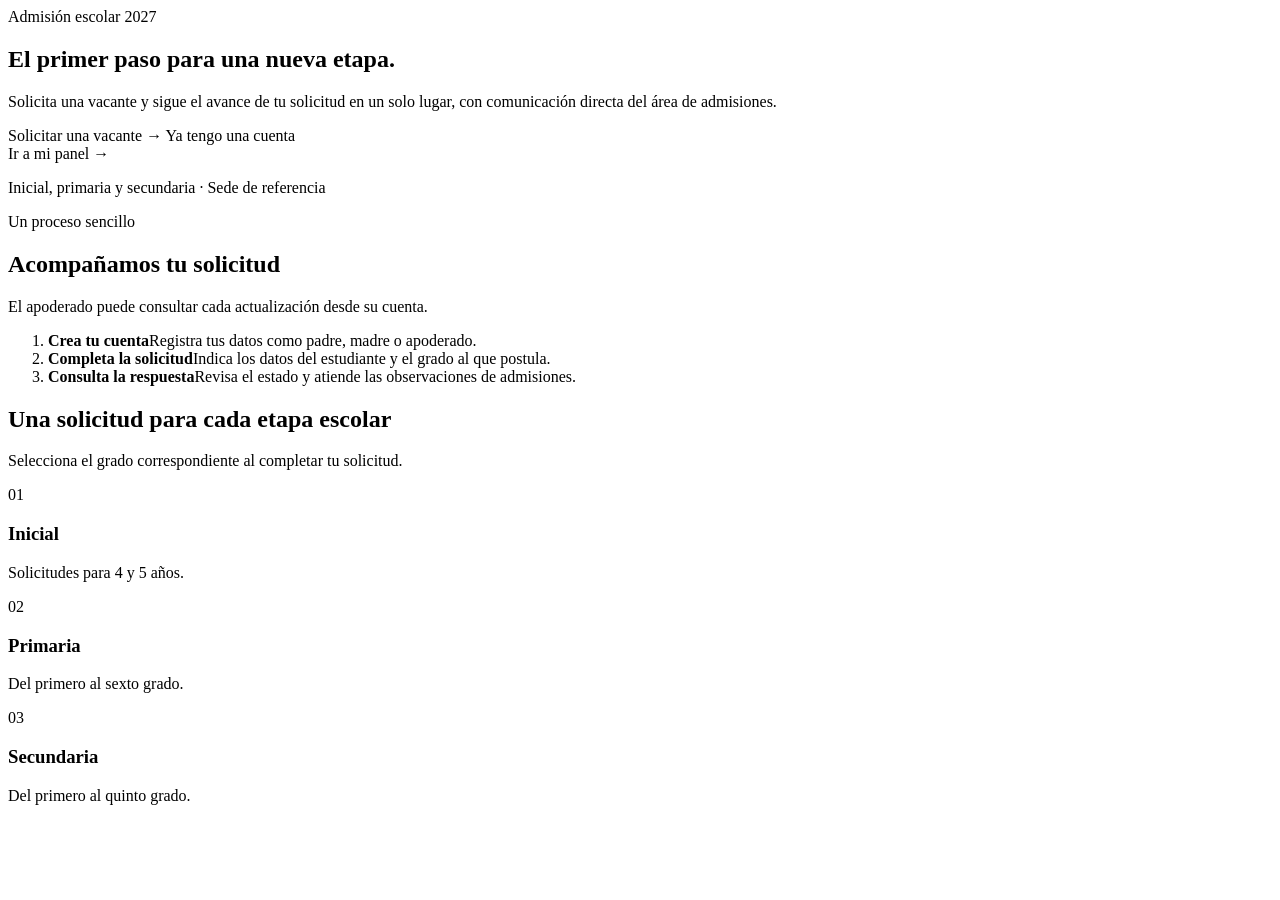
<file: src/main/resources/templates/index.html>
<!DOCTYPE html>
<html lang="es" xmlns:th="http://www.thymeleaf.org">
<head th:replace="~{fragments/layout :: head('Inicio')}"></head>
<body>
<header th:replace="~{fragments/layout :: header}"></header>
<main class="container">
  <section class="hero" aria-labelledby="home-title">
    <div>
      <span class="eyebrow" th:text="'Admisión escolar ' + ${schoolYear}">Admisión escolar 2027</span>
      <h1 id="home-title">El primer paso para una nueva etapa.</h1>
      <p class="hero-intro">Solicita una vacante y sigue el avance de tu solicitud en un solo lugar, con comunicación directa del área de admisiones.</p>
      <div class="actions" th:if="${currentUser == null}">
        <a class="button" th:href="@{/registro}">Solicitar una vacante <span aria-hidden="true">→</span></a>
        <a class="button button-secondary" th:href="@{/login}">Ya tengo una cuenta</a>
      </div>
      <div class="actions" th:if="${currentUser != null}">
        <a class="button" th:href="@{/panel}">Ir a mi panel <span aria-hidden="true">→</span></a>
      </div>
      <p class="hero-caption">Inicial, primaria y secundaria · <span th:text="${campusName}">Sede de referencia</span></p>
    </div>
    <aside class="process-card" aria-labelledby="process-title">
      <span class="eyebrow">Un proceso sencillo</span>
      <h2 id="process-title">Acompañamos tu solicitud</h2>
      <p>El apoderado puede consultar cada actualización desde su cuenta.</p>
      <ol class="process-steps">
        <li><strong>Crea tu cuenta</strong><span>Registra tus datos como padre, madre o apoderado.</span></li>
        <li><strong>Completa la solicitud</strong><span>Indica los datos del estudiante y el grado al que postula.</span></li>
        <li><strong>Consulta la respuesta</strong><span>Revisa el estado y atiende las observaciones de admisiones.</span></li>
      </ol>
    </aside>
  </section>
  <section class="home-section" aria-labelledby="levels-title">
    <h2 id="levels-title">Una solicitud para cada etapa escolar</h2>
    <p>Selecciona el grado correspondiente al completar tu solicitud.</p>
    <div class="level-grid">
      <article class="level-card"><span class="level-number">01</span><h3>Inicial</h3><p>Solicitudes para 4 y 5 años.</p></article>
      <article class="level-card"><span class="level-number">02</span><h3>Primaria</h3><p>Del primero al sexto grado.</p></article>
      <article class="level-card"><span class="level-number">03</span><h3>Secundaria</h3><p>Del primero al quinto grado.</p></article>
    </div>
  </section>
</main>
<footer th:replace="~{fragments/layout :: footer}"></footer>
</body>
</html>
</file>
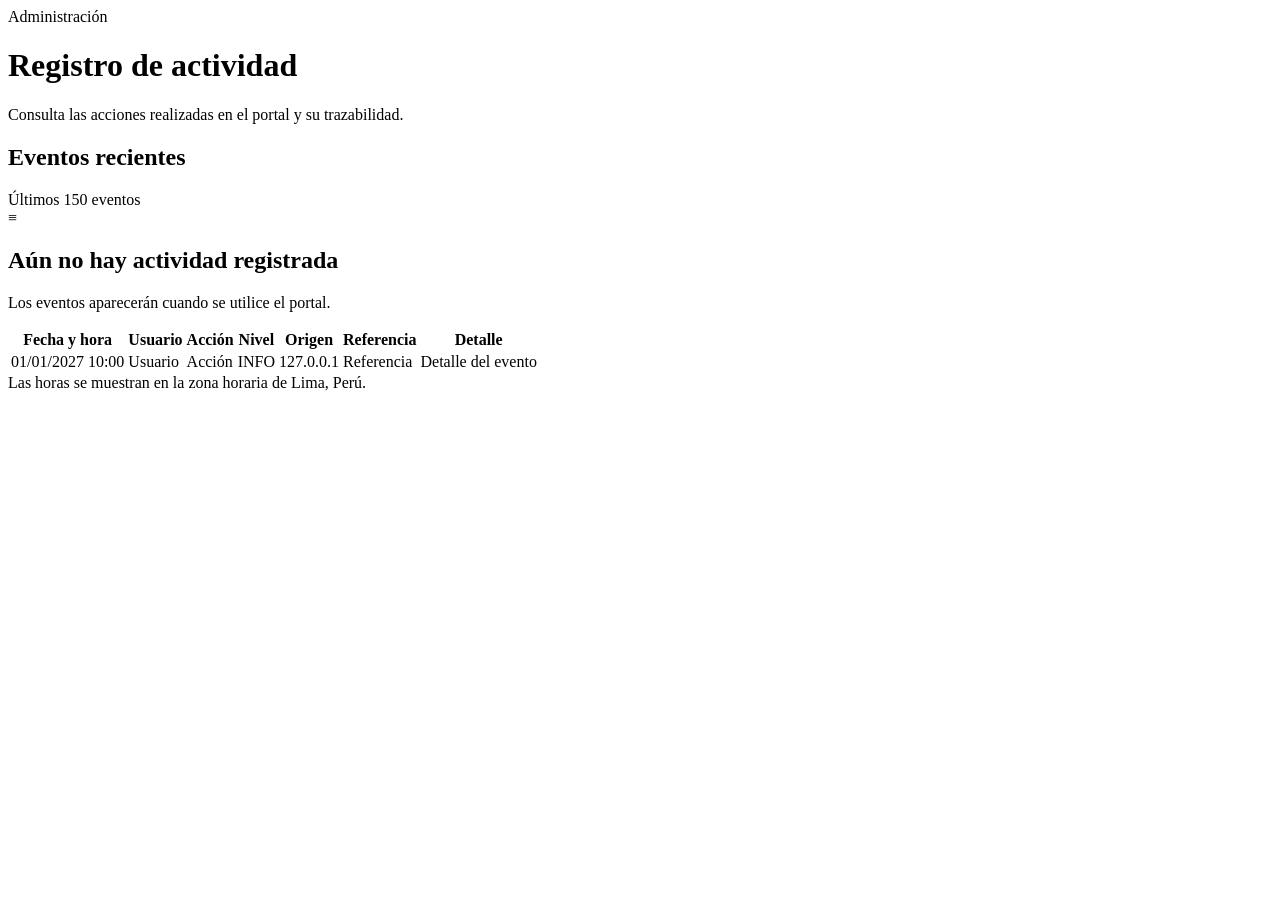
<file: src/main/resources/templates/admin/audit.html>
<!DOCTYPE html>
<html lang="es" xmlns:th="http://www.thymeleaf.org">
<head th:replace="~{fragments/layout :: head('Auditoría')}"></head>
<body>
<header th:replace="~{fragments/layout :: header}"></header>
<main class="container">
  <div class="page-heading"><div><span class="eyebrow">Administración</span><h1>Registro de actividad</h1><p>Consulta las acciones realizadas en el portal y su trazabilidad.</p></div></div>
  <div th:replace="~{fragments/layout :: messages}"></div>
  <section class="card" aria-labelledby="audit-title">
    <div class="card-heading"><h2 id="audit-title">Eventos recientes</h2><span class="muted text-small">Últimos 150 eventos</span></div>
    <div class="empty-state" th:if="${#lists.isEmpty(events)}"><span class="empty-icon" aria-hidden="true">≡</span><h2>Aún no hay actividad registrada</h2><p class="mb-0">Los eventos aparecerán cuando se utilice el portal.</p></div>
    <div class="table-scroll" th:unless="${#lists.isEmpty(events)}">
      <table class="compact-table"><thead><tr><th scope="col">Fecha y hora</th><th scope="col">Usuario</th><th scope="col">Acción</th><th scope="col">Nivel</th><th scope="col">Origen</th><th scope="col">Referencia</th><th scope="col">Detalle</th></tr></thead>
        <tbody><tr th:each="event : ${events}">
          <td class="nowrap" th:text="${#temporals.format(event.createdAt, 'dd/MM/yyyy HH:mm', 'America/Lima')}">01/01/2027 10:00</td>
          <td class="break-word" th:text="${event.actor}">Usuario</td>
          <td class="text-small" th:text="${event.action}">Acción</td>
          <td class="text-small" th:text="${event.level}">INFO</td>
          <td class="text-small" th:text="${event.originIp}">127.0.0.1</td>
          <td class="audit-target" th:text="${event.target}">Referencia</td>
          <td class="text-small break-word" th:text="${event.detail}">Detalle del evento</td>
        </tr></tbody>
      </table>
    </div>
    <div class="table-footnote">Las horas se muestran en la zona horaria de Lima, Perú.</div>
  </section>
</main>
<footer th:replace="~{fragments/layout :: footer}"></footer>
</body>
</html>
</file>
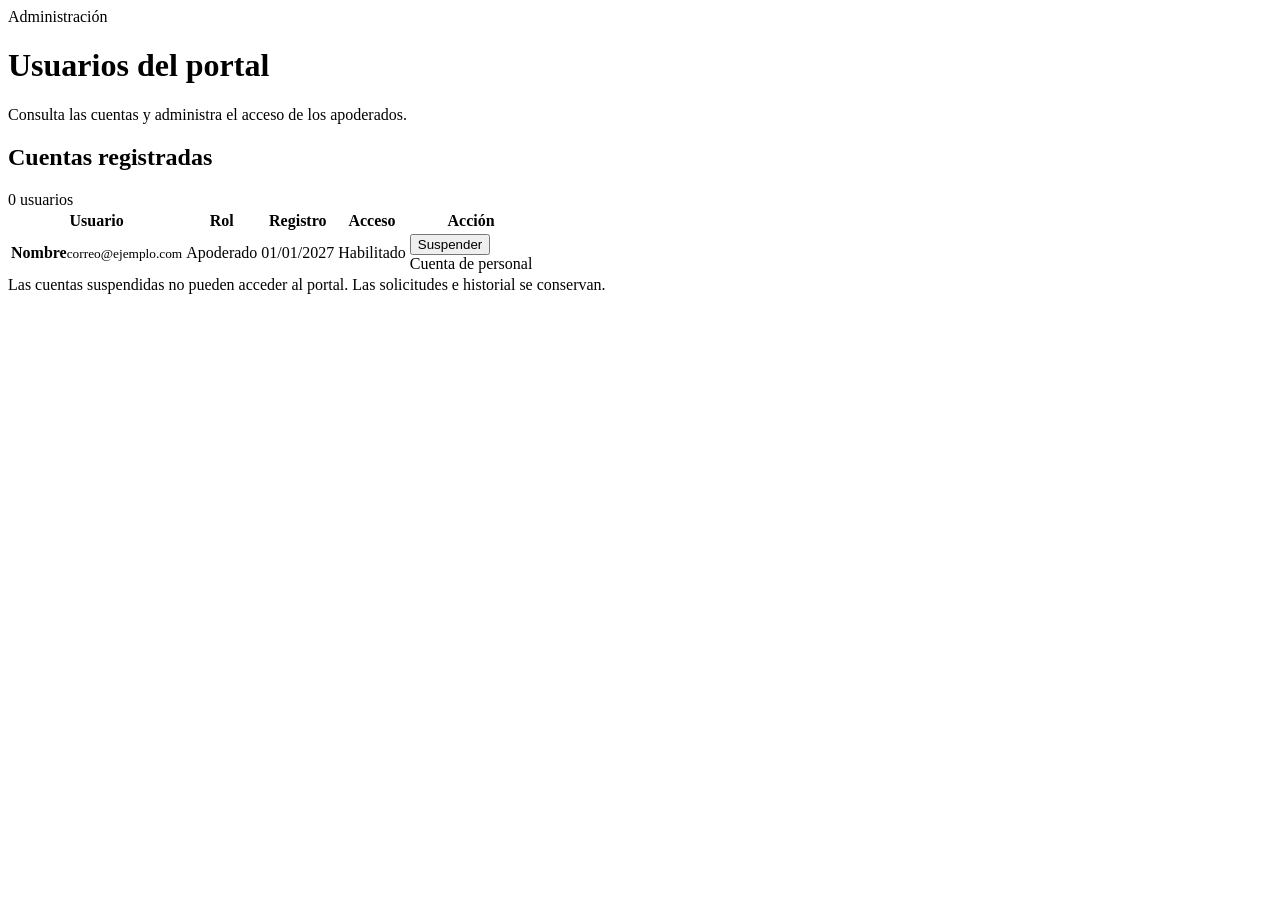
<file: src/main/resources/templates/admin/users.html>
<!DOCTYPE html>
<html lang="es" xmlns:th="http://www.thymeleaf.org">
<head th:replace="~{fragments/layout :: head('Usuarios')}"></head>
<body>
<header th:replace="~{fragments/layout :: header}"></header>
<main class="container">
  <div class="page-heading"><div><span class="eyebrow">Administración</span><h1>Usuarios del portal</h1><p>Consulta las cuentas y administra el acceso de los apoderados.</p></div></div>
  <div th:replace="~{fragments/layout :: messages}"></div>
  <section class="card" aria-labelledby="users-title">
    <div class="card-heading"><h2 id="users-title">Cuentas registradas</h2><span class="muted text-small" th:text="${#lists.size(users)} + ' usuario(s)'">0 usuarios</span></div>
    <div class="table-scroll">
      <table><thead><tr><th scope="col">Usuario</th><th scope="col">Rol</th><th scope="col">Registro</th><th scope="col">Acceso</th><th scope="col">Acción</th></tr></thead>
        <tbody><tr th:each="user : ${users}">
          <td><strong th:text="${user.fullName}">Nombre</strong><small th:text="${user.email}">correo@ejemplo.com</small></td>
          <td th:text="${user.role.name() == 'APODERADO' ? 'Apoderado' : (user.role.name() == 'ADMISION' ? 'Admisiones' : 'Administrador')}">Apoderado</td>
          <td class="nowrap" th:text="${#temporals.format(user.createdAt, 'dd/MM/yyyy', 'America/Lima')}">01/01/2027</td>
          <td><span class="badge" th:classappend="${user.enabled ? 'active' : 'inactive'}" th:text="${user.enabled ? 'Habilitado' : 'Suspendido'}">Habilitado</span></td>
          <td class="text-right">
            <form th:if="${user.role.name() == 'APODERADO'}" th:action="@{/admin/usuarios/{id}/estado(id=${user.id})}" method="post" th:attr="data-confirm=${user.enabled ? '¿Deseas suspender el acceso de este apoderado?' : '¿Deseas habilitar el acceso de este apoderado?'}">
              <input type="hidden" name="enabled" th:value="${!user.enabled}"><button class="button button-quiet button-small" type="submit" th:text="${user.enabled ? 'Suspender' : 'Habilitar'}">Suspender</button>
            </form>
            <span class="muted text-small" th:unless="${user.role.name() == 'APODERADO'}">Cuenta de personal</span>
          </td>
        </tr></tbody>
      </table>
    </div>
    <div class="table-footnote">Las cuentas suspendidas no pueden acceder al portal. Las solicitudes e historial se conservan.</div>
  </section>
</main>
<footer th:replace="~{fragments/layout :: footer}"></footer>
</body>
</html>
</file>
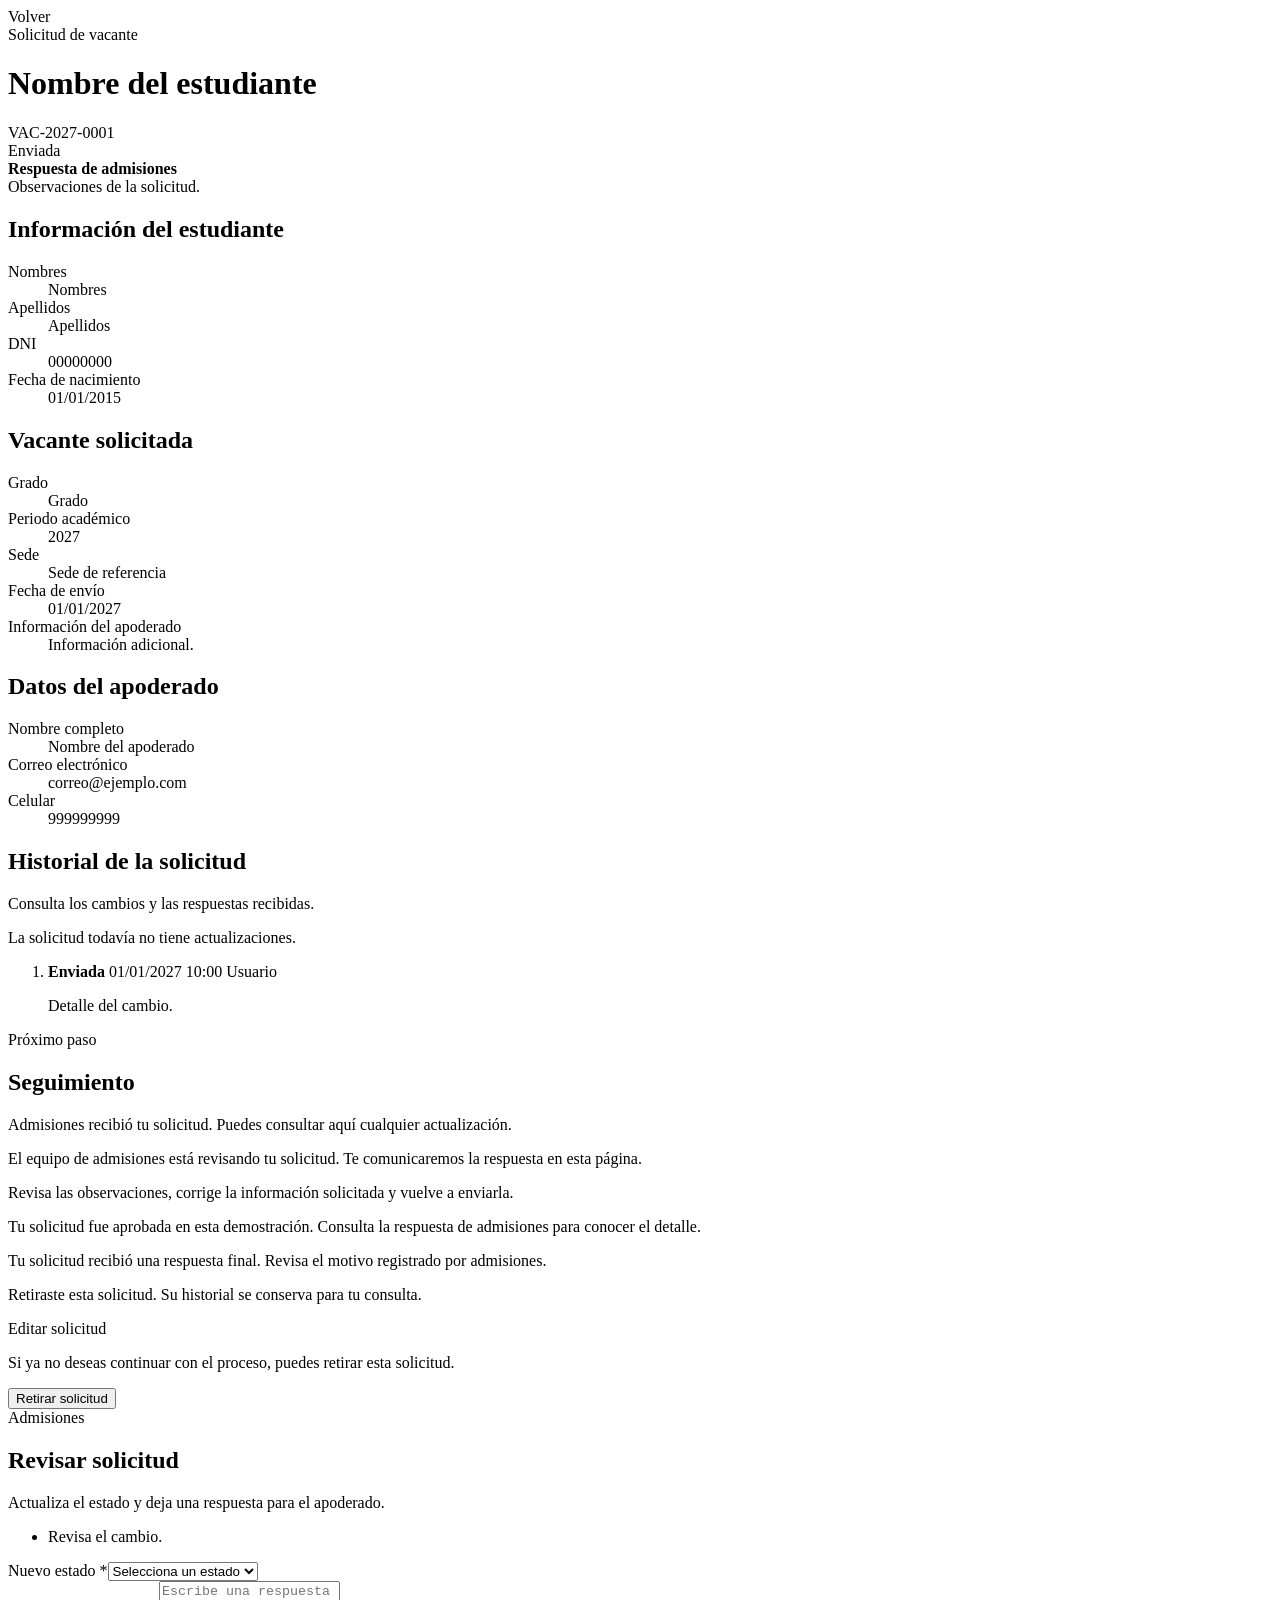
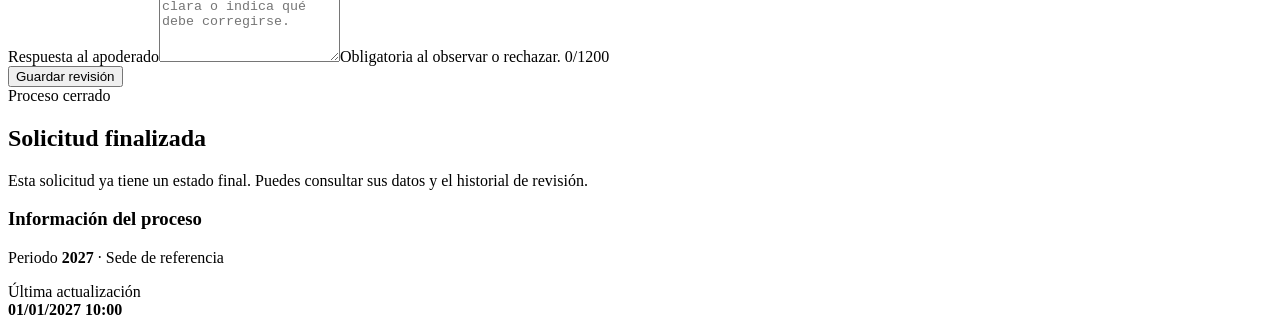
<file: src/main/resources/templates/application/detail.html>
<!DOCTYPE html>
<html lang="es" xmlns:th="http://www.thymeleaf.org">
<head th:replace="~{fragments/layout :: head('Detalle de solicitud')}"></head>
<body>
<header th:replace="~{fragments/layout :: header}"></header>
<main class="container">
  <a class="back-link" th:href="${staffView} ? @{/admision} : @{/solicitudes}" th:text="${staffView ? '← Volver a admisiones' : '← Volver a mis solicitudes'}">Volver</a>
  <div class="page-heading detail-heading">
    <div><span class="eyebrow">Solicitud de vacante</span><h1 th:text="${schoolApplication.studentFullName}">Nombre del estudiante</h1><span class="reference" th:text="${schoolApplication.reference}">VAC-2027-0001</span></div>
    <span class="badge" th:classappend="${schoolApplication.status.cssClass}" th:text="${schoolApplication.status.label}">Enviada</span>
  </div>
  <div th:replace="~{fragments/layout :: messages}"></div>
  <div class="alert" th:if="${schoolApplication.reviewNote != null and !#strings.isEmpty(schoolApplication.reviewNote)}"
       th:classappend="${schoolApplication.status.name() == 'OBSERVADA'} ? 'alert-warning' : 'alert-info'">
    <strong>Respuesta de admisiones</strong>
    <div class="preserve-lines" th:text="${schoolApplication.reviewNote}">Observaciones de la solicitud.</div>
  </div>
  <div class="detail-grid">
    <div class="detail-main">
      <section class="card" aria-labelledby="student-title">
        <div class="card-heading"><h2 id="student-title">Información del estudiante</h2></div>
        <div class="card-pad"><dl class="data-list">
          <div><dt>Nombres</dt><dd th:text="${schoolApplication.studentFirstNames}">Nombres</dd></div>
          <div><dt>Apellidos</dt><dd th:text="${schoolApplication.studentLastNames}">Apellidos</dd></div>
          <div><dt>DNI</dt><dd th:text="${schoolApplication.studentDocument}">00000000</dd></div>
          <div><dt>Fecha de nacimiento</dt><dd th:text="${#temporals.format(schoolApplication.birthDate, 'dd/MM/yyyy')}">01/01/2015</dd></div>
        </dl></div>
      </section>
      <section class="card" aria-labelledby="vacancy-title">
        <div class="card-heading"><h2 id="vacancy-title">Vacante solicitada</h2></div>
        <div class="card-pad"><dl class="data-list">
          <div><dt>Grado</dt><dd th:text="${schoolApplication.offer.grade.label}">Grado</dd></div>
          <div><dt>Periodo académico</dt><dd th:text="${schoolApplication.offer.schoolYear}">2027</dd></div>
          <div><dt>Sede</dt><dd th:text="${schoolApplication.offer.campus}">Sede de referencia</dd></div>
          <div><dt>Fecha de envío</dt><dd th:text="${#temporals.format(schoolApplication.createdAt, 'dd/MM/yyyy HH:mm', 'America/Lima')}">01/01/2027</dd></div>
          <div class="span-full" th:if="${schoolApplication.guardianMessage != null and !#strings.isEmpty(schoolApplication.guardianMessage)}"><dt>Información del apoderado</dt><dd class="preserve-lines" th:text="${schoolApplication.guardianMessage}">Información adicional.</dd></div>
        </dl></div>
      </section>
      <section class="card" aria-labelledby="guardian-title">
        <div class="card-heading"><h2 id="guardian-title">Datos del apoderado</h2></div>
        <div class="card-pad"><dl class="data-list">
          <div class="span-full"><dt>Nombre completo</dt><dd th:text="${schoolApplication.guardian.fullName}">Nombre del apoderado</dd></div>
          <div><dt>Correo electrónico</dt><dd th:text="${schoolApplication.guardian.email}">correo@ejemplo.com</dd></div>
          <div><dt>Celular</dt><dd th:text="${schoolApplication.guardian.phone}">999999999</dd></div>
        </dl></div>
      </section>
      <section class="card" aria-labelledby="history-title">
        <div class="card-heading"><div><h2 id="history-title">Historial de la solicitud</h2><p>Consulta los cambios y las respuestas recibidas.</p></div></div>
        <div class="card-pad">
          <p class="muted text-small mb-0" th:if="${#lists.isEmpty(history)}">La solicitud todavía no tiene actualizaciones.</p>
          <ol class="timeline" th:unless="${#lists.isEmpty(history)}">
            <li th:each="event : ${history}">
              <strong th:text="${event.toStatus.label}">Enviada</strong>
              <time th:text="${#temporals.format(event.createdAt, 'dd/MM/yyyy HH:mm', 'America/Lima')}">01/01/2027 10:00</time>
              <span class="actor" th:text="${event.actor.fullName}">Usuario</span>
              <p class="preserve-lines" th:if="${event.note != null and !#strings.isEmpty(event.note)}" th:text="${event.note}">Detalle del cambio.</p>
            </li>
          </ol>
        </div>
      </section>
    </div>
    <aside class="detail-side">
      <section class="card card-pad" th:if="${!staffView}" aria-labelledby="next-title">
        <span class="eyebrow">Próximo paso</span><h2 id="next-title">Seguimiento</h2>
        <p class="side-note" th:if="${schoolApplication.status.name() == 'ENVIADA'}">Admisiones recibió tu solicitud. Puedes consultar aquí cualquier actualización.</p>
        <p class="side-note" th:if="${schoolApplication.status.name() == 'EN_REVISION'}">El equipo de admisiones está revisando tu solicitud. Te comunicaremos la respuesta en esta página.</p>
        <p class="side-note" th:if="${schoolApplication.status.name() == 'OBSERVADA'}">Revisa las observaciones, corrige la información solicitada y vuelve a enviarla.</p>
        <p class="side-note" th:if="${schoolApplication.status.name() == 'APROBADA'}">Tu solicitud fue aprobada en esta demostración. Consulta la respuesta de admisiones para conocer el detalle.</p>
        <p class="side-note" th:if="${schoolApplication.status.name() == 'RECHAZADA'}">Tu solicitud recibió una respuesta final. Revisa el motivo registrado por admisiones.</p>
        <p class="side-note" th:if="${schoolApplication.status.name() == 'RETIRADA'}">Retiraste esta solicitud. Su historial se conserva para tu consulta.</p>
        <a class="button button-full button-secondary" th:if="${schoolApplication.editable}" th:href="@{/solicitudes/{id}/editar(id=${schoolApplication.id})}" th:text="${schoolApplication.status.name() == 'OBSERVADA' ? 'Corregir y reenviar' : 'Editar solicitud'}">Editar solicitud</a>
        <div class="withdraw-box" th:if="${schoolApplication.withdrawable}">
          <p>Si ya no deseas continuar con el proceso, puedes retirar esta solicitud.</p>
          <form th:action="@{/solicitudes/{id}/retirar(id=${schoolApplication.id})}" method="post" data-confirm="¿Deseas retirar esta solicitud? Su historial se conservará.">
            <input type="hidden" name="version" th:value="${schoolApplication.version}"><button class="button button-danger button-small" type="submit">Retirar solicitud</button>
          </form>
        </div>
      </section>
      <section class="card card-pad" th:if="${staffView and schoolApplication.withdrawable}" aria-labelledby="review-title">
        <span class="eyebrow">Admisiones</span><h2 id="review-title">Revisar solicitud</h2>
        <p class="side-note">Actualiza el estado y deja una respuesta para el apoderado.</p>
        <form class="review-form" th:action="@{/admision/{id}/revision(id=${schoolApplication.id})}" th:object="${reviewForm}" method="post">
          <input type="hidden" th:field="*{version}">
          <div class="alert alert-error" th:if="${#fields.hasGlobalErrors()}" role="alert"><ul><li th:each="err : ${#fields.globalErrors()}" th:text="${err}">Revisa el cambio.</li></ul></div>
          <div class="field"><label for="status">Nuevo estado <span class="required">*</span></label><select id="status" th:field="*{status}" required th:errorclass="field-invalid"><option value="">Selecciona un estado</option><option th:each="option : ${reviewStatuses}" th:value="${option.name()}" th:text="${option.label}">Estado</option></select><span class="field-error" th:if="${#fields.hasErrors('status')}" th:errors="*{status}"></span></div>
          <div class="field"><label for="note">Respuesta al apoderado</label><textarea id="note" th:field="*{note}" rows="5" maxlength="1200" data-count="review-count" placeholder="Escribe una respuesta clara o indica qué debe corregirse." th:errorclass="field-invalid"></textarea><span class="field-help">Obligatoria al observar o rechazar. <span id="review-count">0</span>/1200</span><span class="field-error" th:if="${#fields.hasErrors('note')}" th:errors="*{note}"></span></div>
          <span class="field-error" th:if="${#fields.hasErrors('version')}" th:errors="*{version}"></span>
          <button class="button" type="submit">Guardar revisión</button>
        </form>
      </section>
      <section class="card card-pad" th:if="${staffView and !schoolApplication.withdrawable}">
        <span class="eyebrow">Proceso cerrado</span><h2>Solicitud finalizada</h2><p class="side-note mb-0">Esta solicitud ya tiene un estado final. Puedes consultar sus datos y el historial de revisión.</p>
      </section>
      <section class="card card-pad">
        <h3>Información del proceso</h3><p class="side-note">Periodo <strong th:text="${schoolApplication.offer.schoolYear}">2027</strong> · <span th:text="${schoolApplication.offer.campus}">Sede de referencia</span></p>
        <p class="side-note mb-0">Última actualización<br><strong th:text="${#temporals.format(schoolApplication.updatedAt, 'dd/MM/yyyy HH:mm', 'America/Lima')}">01/01/2027 10:00</strong></p>
      </section>
    </aside>
  </div>
</main>
<footer th:replace="~{fragments/layout :: footer}"></footer>
</body>
</html>
</file>
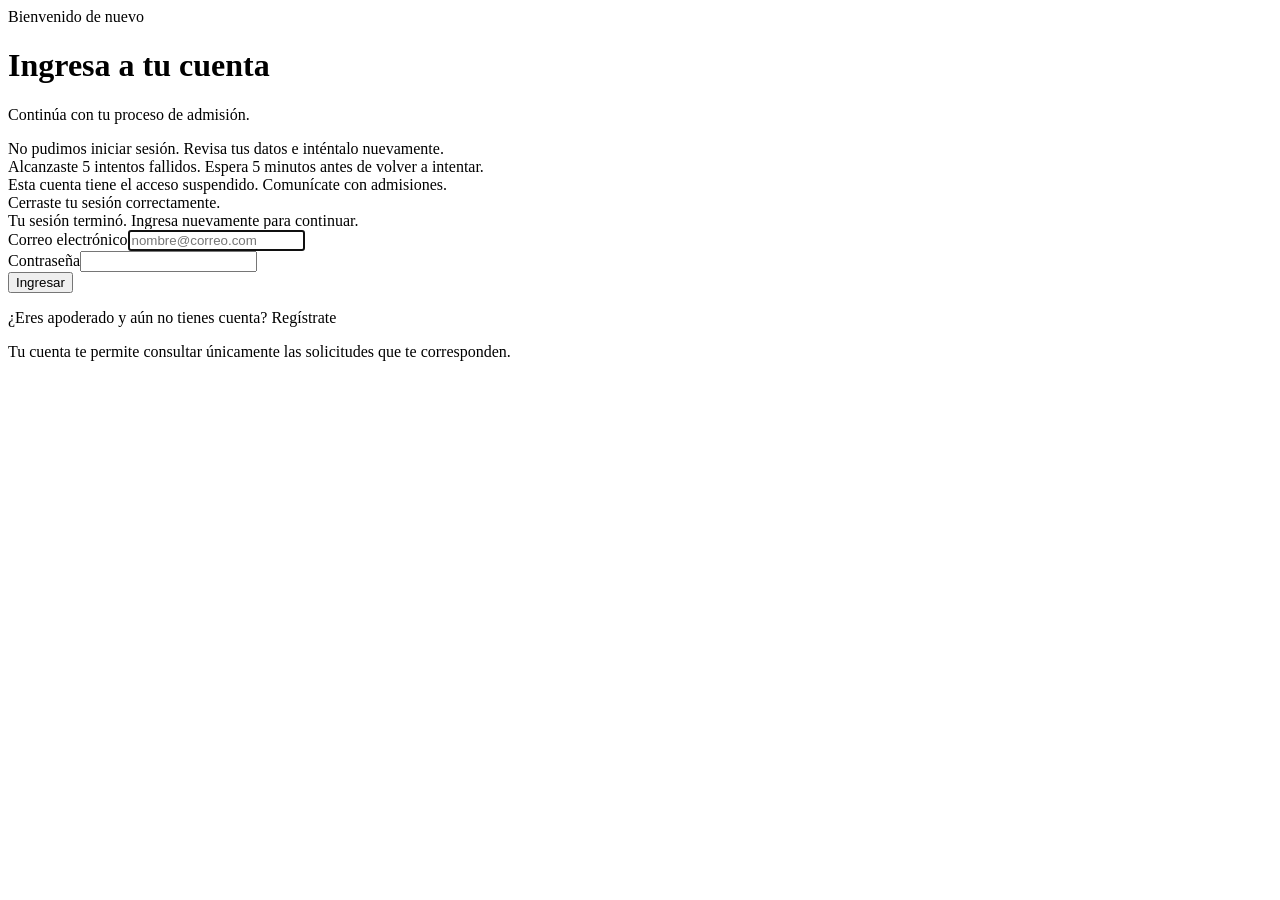
<file: src/main/resources/templates/auth/login.html>
<!DOCTYPE html>
<html lang="es" xmlns:th="http://www.thymeleaf.org">
<head th:replace="~{fragments/layout :: head('Ingresar')}"></head>
<body>
<header th:replace="~{fragments/layout :: header}"></header>
<main class="auth-container">
  <div class="auth-heading"><span class="eyebrow">Bienvenido de nuevo</span><h1>Ingresa a tu cuenta</h1><p>Continúa con tu proceso de admisión.</p></div>
  <div th:replace="~{fragments/layout :: messages}"></div>
  <div class="alert alert-error" th:if="${param.error != null}" role="alert">No pudimos iniciar sesión. Revisa tus datos e inténtalo nuevamente.</div>
  <div class="alert alert-warning" th:if="${param.limit != null}" role="alert">Alcanzaste 5 intentos fallidos. Espera 5 minutos antes de volver a intentar.</div>
  <div class="alert alert-error" th:if="${param.disabled != null}" role="alert">Esta cuenta tiene el acceso suspendido. Comunícate con admisiones.</div>
  <div class="alert alert-success" th:if="${param.logout != null}">Cerraste tu sesión correctamente.</div>
  <div class="alert alert-info" th:if="${param.expired != null}">Tu sesión terminó. Ingresa nuevamente para continuar.</div>
  <section class="card auth-card" aria-label="Acceso al portal">
    <form th:action="@{/login}" method="post">
      <div class="field"><label for="username">Correo electrónico</label><input id="username" name="username" type="email" autocomplete="username" placeholder="nombre@correo.com" maxlength="190" required autofocus></div>
      <div class="field"><label for="password">Contraseña</label><input id="password" name="password" type="password" autocomplete="current-password" maxlength="128" required></div>
      <button class="button button-full" type="submit">Ingresar</button>
    </form>
    <p class="auth-alternate">¿Eres apoderado y aún no tienes cuenta? <a th:href="@{/registro}">Regístrate</a></p>
    <p class="security-note">Tu cuenta te permite consultar únicamente las solicitudes que te corresponden.</p>
  </section>
</main>
<footer th:replace="~{fragments/layout :: footer}"></footer>
</body>
</html>
</file>
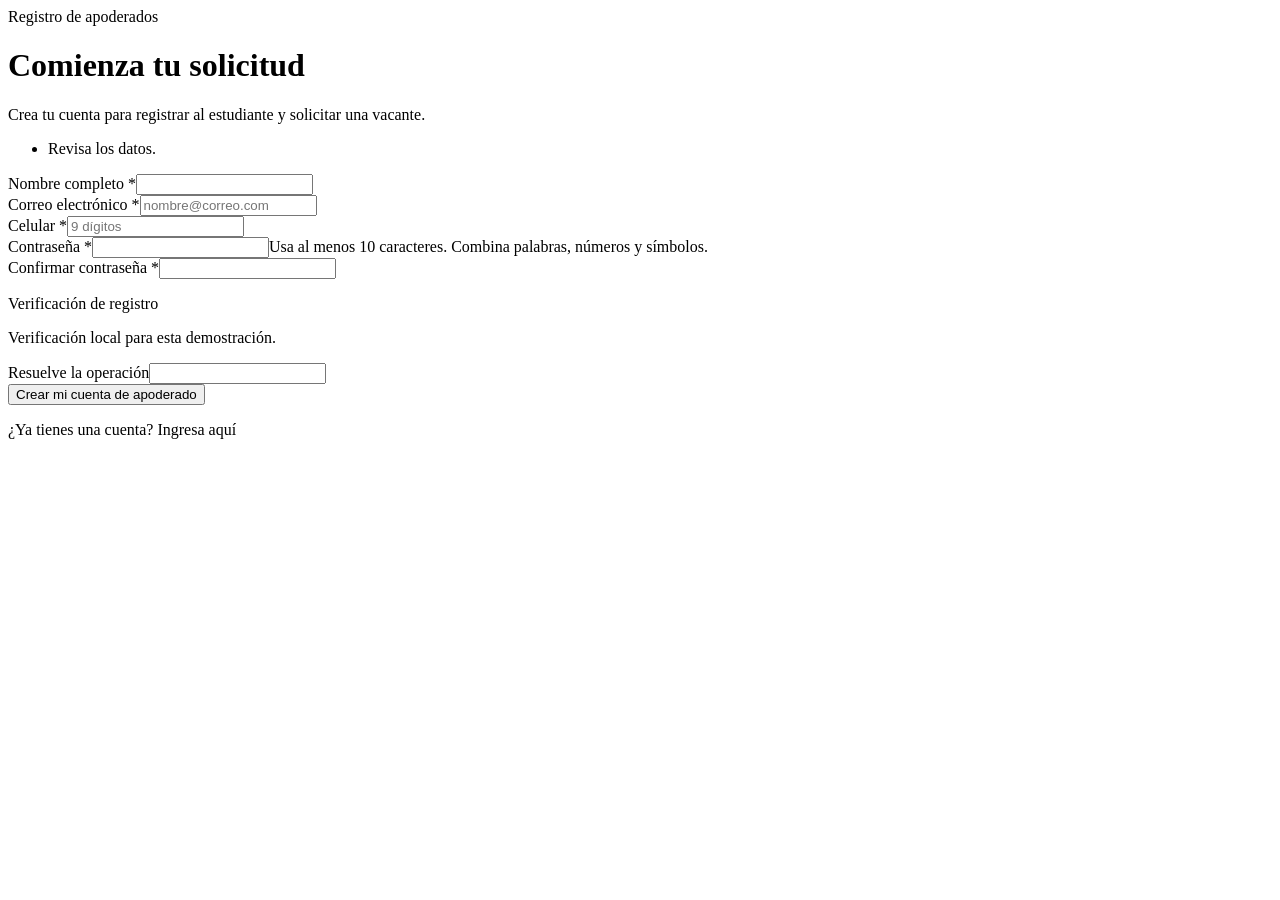
<file: src/main/resources/templates/auth/register.html>
<!DOCTYPE html>
<html lang="es" xmlns:th="http://www.thymeleaf.org">
<head th:replace="~{fragments/layout :: head('Crear cuenta')}"></head>
<body>
<header th:replace="~{fragments/layout :: header}"></header>
<main class="auth-container auth-container-wide">
  <div class="auth-heading"><span class="eyebrow">Registro de apoderados</span><h1>Comienza tu solicitud</h1><p>Crea tu cuenta para registrar al estudiante y solicitar una vacante.</p></div>
  <div th:replace="~{fragments/layout :: messages}"></div>
  <section class="card auth-card">
    <form th:action="@{/registro}" th:object="${registrationForm}" method="post">
      <div class="alert alert-error" th:if="${#fields.hasGlobalErrors()}" role="alert"><ul><li th:each="err : ${#fields.globalErrors()}" th:text="${err}">Revisa los datos.</li></ul></div>
      <div class="field-grid">
        <div class="field field-full"><label for="fullName">Nombre completo <span class="required">*</span></label><input id="fullName" th:field="*{fullName}" type="text" autocomplete="name" maxlength="100" required th:errorclass="field-invalid"><span class="field-error" th:if="${#fields.hasErrors('fullName')}" th:errors="*{fullName}"></span></div>
        <div class="field"><label for="email">Correo electrónico <span class="required">*</span></label><input id="email" th:field="*{email}" type="email" autocomplete="email" placeholder="nombre@correo.com" maxlength="190" required th:errorclass="field-invalid"><span class="field-error" th:if="${#fields.hasErrors('email')}" th:errors="*{email}"></span></div>
        <div class="field"><label for="phone">Celular <span class="required">*</span></label><input id="phone" th:field="*{phone}" type="tel" autocomplete="tel-national" inputmode="numeric" placeholder="9 dígitos" pattern="[0-9]{9}" maxlength="9" required th:errorclass="field-invalid"><span class="field-error" th:if="${#fields.hasErrors('phone')}" th:errors="*{phone}"></span></div>
        <div class="field"><label for="password">Contraseña <span class="required">*</span></label><input id="password" name="password" type="password" autocomplete="new-password" minlength="10" maxlength="128" required aria-describedby="password-help"><span class="field-help" id="password-help">Usa al menos 10 caracteres. Combina palabras, números y símbolos.</span><span class="field-error" th:if="${#fields.hasErrors('password')}" th:errors="*{password}"></span></div>
        <div class="field"><label for="confirmPassword">Confirmar contraseña <span class="required">*</span></label><input id="confirmPassword" name="confirmPassword" type="password" autocomplete="new-password" minlength="10" maxlength="128" required><span class="field-error" th:if="${#fields.hasErrors('confirmPassword')}" th:errors="*{confirmPassword}"></span></div>
      </div>
      <div class="captcha-box" th:if="${captchaMode == 'local'}">
        <p class="captcha-title">Verificación de registro</p>
        <p class="field-help mb-0">Verificación local para esta demostración.</p>
        <div class="field"><label class="field-label" for="captchaAnswer" th:text="'Resuelve: ' + ${captchaQuestion}">Resuelve la operación</label><input id="captchaAnswer" name="captchaAnswer" type="text" inputmode="numeric" autocomplete="off" maxlength="3" required th:errorclass="field-invalid"><span class="field-error" th:if="${#fields.hasErrors('captchaAnswer')}" th:errors="*{captchaAnswer}"></span></div>
      </div>
      <div class="captcha-box" th:if="${captchaMode == 'google'}">
        <div class="g-recaptcha" th:attr="data-sitekey=${recaptchaSiteKey}"></div>
        <span class="field-error" th:if="${#fields.hasErrors('captchaAnswer')}" th:errors="*{captchaAnswer}"></span>
      </div>
      <button class="button button-full" type="submit">Crear mi cuenta de apoderado</button>
    </form>
    <p class="auth-alternate">¿Ya tienes una cuenta? <a th:href="@{/login}">Ingresa aquí</a></p>
  </section>
</main>
<script th:if="${captchaMode == 'google'}" src="https://www.google.com/recaptcha/api.js?hl=es" async defer></script>
<footer th:replace="~{fragments/layout :: footer}"></footer>
</body>
</html>
</file>
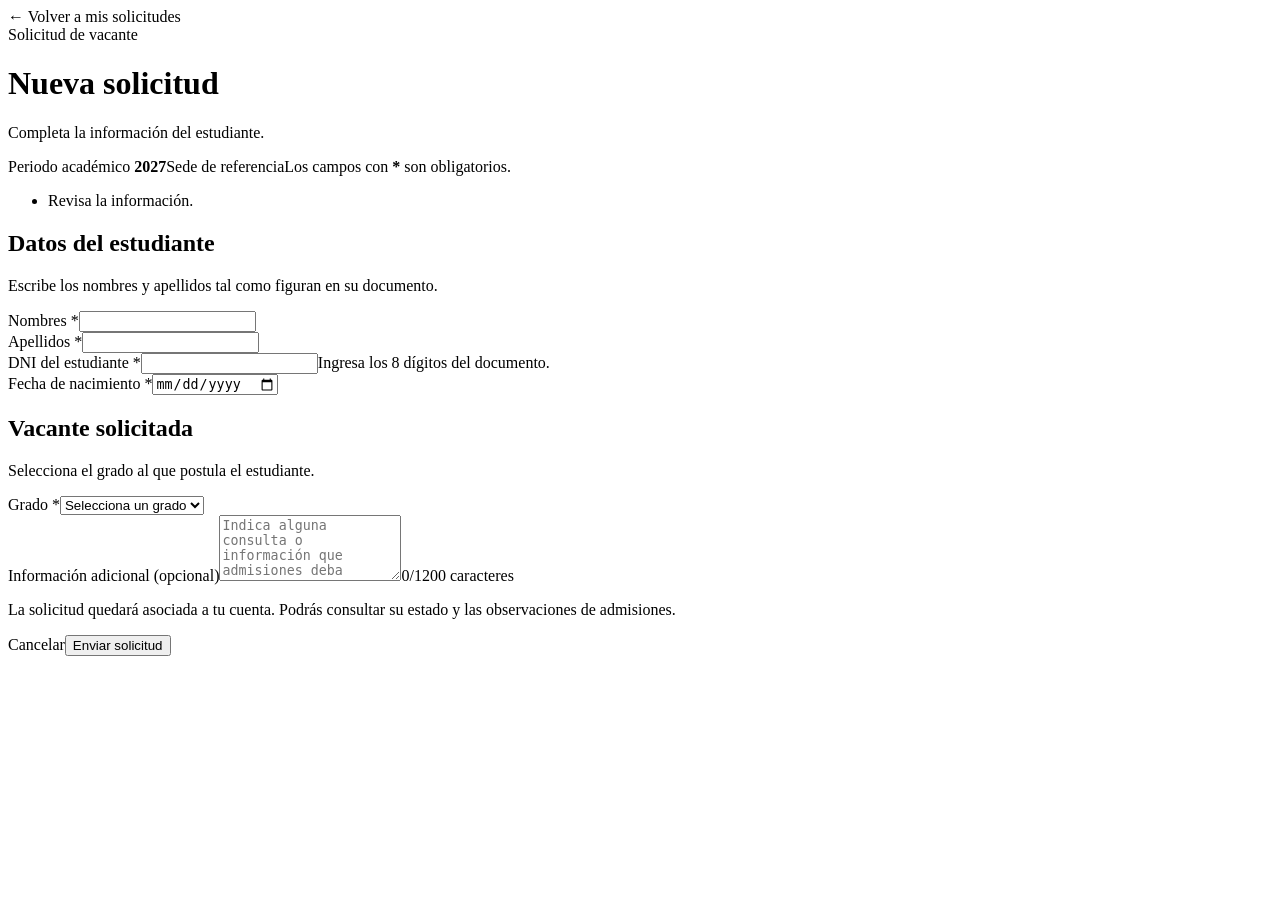
<file: src/main/resources/templates/guardian/form.html>
<!DOCTYPE html>
<html lang="es" xmlns:th="http://www.thymeleaf.org">
<head th:replace="~{fragments/layout :: head(${pageTitle})}"></head>
<body>
<header th:replace="~{fragments/layout :: header}"></header>
<main class="container container-narrow">
  <a class="back-link" th:href="@{/solicitudes}">← Volver a mis solicitudes</a>
  <div class="page-heading"><div><span class="eyebrow">Solicitud de vacante</span><h1 th:text="${pageTitle}">Nueva solicitud</h1><p th:text="${editing ? 'Revisa las observaciones y actualiza la información antes de reenviar tu solicitud.' : 'Completa la información del estudiante. Admisiones revisará tu solicitud.'}">Completa la información del estudiante.</p></div></div>
  <div th:replace="~{fragments/layout :: messages}"></div>
  <div class="context-strip"><span>Periodo académico <strong th:text="${schoolYear}">2027</strong></span><span th:text="${campusName}">Sede de referencia</span><span>Los campos con <strong>*</strong> son obligatorios.</span></div>
  <form class="card" th:action="${editing} ? @{/solicitudes/{id}/editar(id=${applicationId})} : @{/solicitudes/nueva}" th:object="${applicationForm}" method="post">
    <input type="hidden" th:field="*{version}">
    <section class="form-section">
      <div class="alert alert-error" th:if="${#fields.hasGlobalErrors()}" role="alert"><ul><li th:each="err : ${#fields.globalErrors()}" th:text="${err}">Revisa la información.</li></ul></div>
      <div class="form-section-title"><h2>Datos del estudiante</h2><p>Escribe los nombres y apellidos tal como figuran en su documento.</p></div>
      <div class="field-grid">
        <div class="field"><label for="studentFirstNames">Nombres <span class="required">*</span></label><input id="studentFirstNames" th:field="*{studentFirstNames}" type="text" autocomplete="off" maxlength="80" required th:errorclass="field-invalid"><span class="field-error" th:if="${#fields.hasErrors('studentFirstNames')}" th:errors="*{studentFirstNames}"></span></div>
        <div class="field"><label for="studentLastNames">Apellidos <span class="required">*</span></label><input id="studentLastNames" th:field="*{studentLastNames}" type="text" autocomplete="off" maxlength="100" required th:errorclass="field-invalid"><span class="field-error" th:if="${#fields.hasErrors('studentLastNames')}" th:errors="*{studentLastNames}"></span></div>
        <div class="field"><label for="studentDocument">DNI del estudiante <span class="required">*</span></label><input id="studentDocument" th:field="*{studentDocument}" type="text" inputmode="numeric" autocomplete="off" pattern="[0-9]{8}" maxlength="8" required th:errorclass="field-invalid"><span class="field-help">Ingresa los 8 dígitos del documento.</span><span class="field-error" th:if="${#fields.hasErrors('studentDocument')}" th:errors="*{studentDocument}"></span></div>
        <div class="field"><label for="birthDate">Fecha de nacimiento <span class="required">*</span></label><input id="birthDate" th:field="*{birthDate}" type="date" autocomplete="off" required th:errorclass="field-invalid"><span class="field-error" th:if="${#fields.hasErrors('birthDate')}" th:errors="*{birthDate}"></span></div>
      </div>
    </section>
    <section class="form-section">
      <div class="form-section-title"><h2>Vacante solicitada</h2><p>Selecciona el grado al que postula el estudiante.</p></div>
      <div class="field-grid">
        <div class="field field-full"><label for="offerId">Grado <span class="required">*</span></label><select id="offerId" th:field="*{offerId}" required th:errorclass="field-invalid"><option value="">Selecciona un grado</option><option th:each="offer : ${offers}" th:value="${offer.id}" th:text="${offer.grade.label + ' · ' + offer.campus}">Grado</option></select><span class="field-error" th:if="${#fields.hasErrors('offerId')}" th:errors="*{offerId}"></span></div>
        <div class="field field-full"><label for="guardianMessage">Información adicional <span class="muted">(opcional)</span></label><textarea id="guardianMessage" th:field="*{guardianMessage}" maxlength="1200" rows="4" data-count="message-count" placeholder="Indica alguna consulta o información que admisiones deba conocer." th:errorclass="field-invalid"></textarea><span class="field-help"><span id="message-count">0</span>/1200 caracteres</span><span class="field-error" th:if="${#fields.hasErrors('guardianMessage')}" th:errors="*{guardianMessage}"></span></div>
      </div>
    </section>
    <div class="form-footer"><p>La solicitud quedará asociada a tu cuenta. Podrás consultar su estado y las observaciones de admisiones.</p><div class="actions"><a class="button button-quiet" th:href="@{/solicitudes}">Cancelar</a><button class="button" type="submit" th:text="${editing ? 'Guardar y reenviar' : 'Enviar solicitud'}">Enviar solicitud</button></div></div>
  </form>
</main>
<footer th:replace="~{fragments/layout :: footer}"></footer>
</body>
</html>
</file>
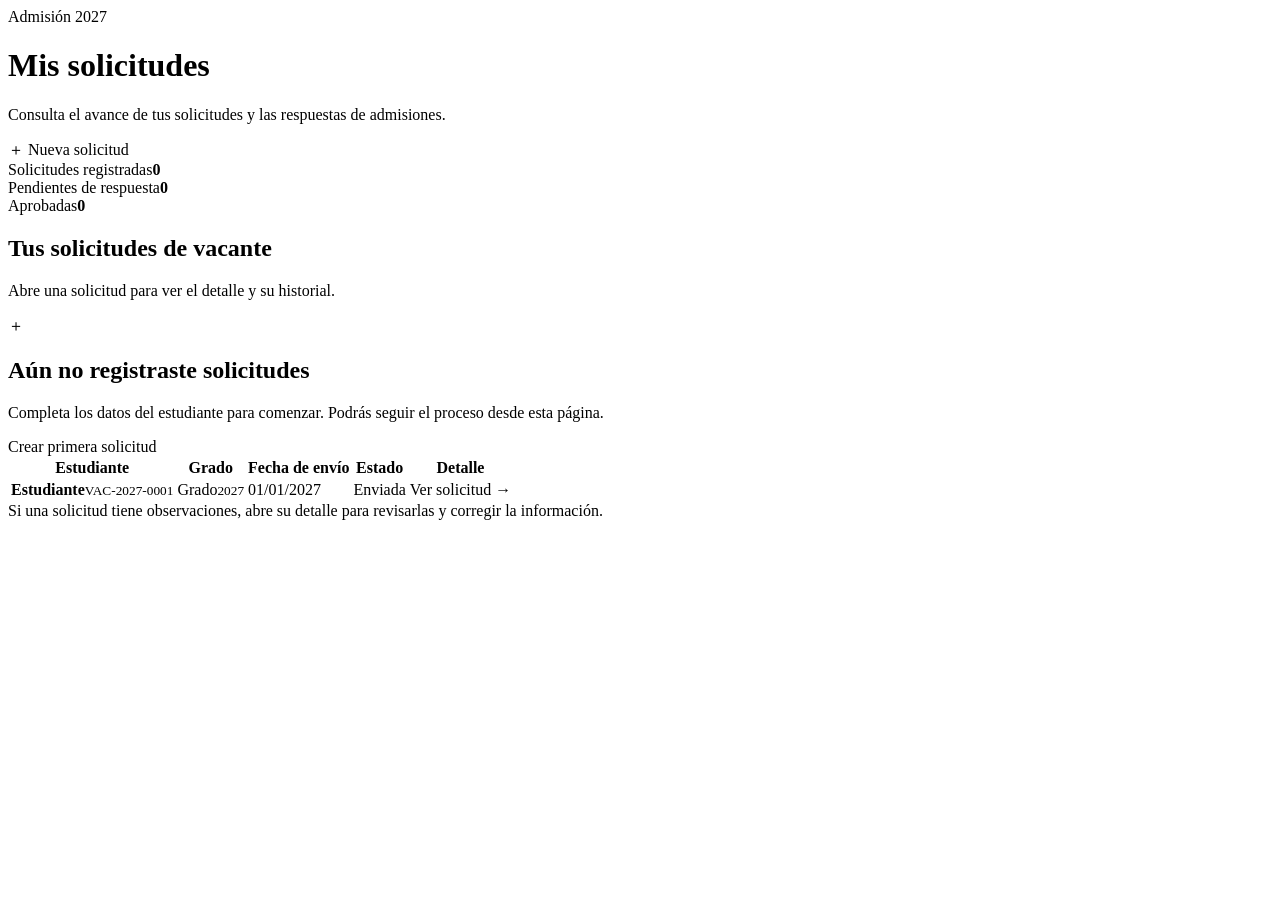
<file: src/main/resources/templates/guardian/list.html>
<!DOCTYPE html>
<html lang="es" xmlns:th="http://www.thymeleaf.org">
<head th:replace="~{fragments/layout :: head('Mis solicitudes')}"></head>
<body>
<header th:replace="~{fragments/layout :: header}"></header>
<main class="container">
  <div class="page-heading">
    <div><span class="eyebrow" th:text="'Admisión ' + ${schoolYear}">Admisión 2027</span><h1>Mis solicitudes</h1><p>Consulta el avance de tus solicitudes y las respuestas de admisiones.</p></div>
    <a class="button" th:href="@{/solicitudes/nueva}"><span aria-hidden="true">＋</span> Nueva solicitud</a>
  </div>
  <div th:replace="~{fragments/layout :: messages}"></div>
  <section class="stats-grid" aria-label="Resumen de solicitudes">
    <div class="stat-card"><span>Solicitudes registradas</span><strong th:text="${total}">0</strong></div>
    <div class="stat-card"><span>Pendientes de respuesta</span><strong th:text="${pending}">0</strong></div>
    <div class="stat-card"><span>Aprobadas</span><strong th:text="${approved}">0</strong></div>
  </section>
  <section class="card" aria-labelledby="applications-title">
    <div class="card-heading"><div><h2 id="applications-title">Tus solicitudes de vacante</h2><p>Abre una solicitud para ver el detalle y su historial.</p></div></div>
    <div class="empty-state" th:if="${#lists.isEmpty(applications)}"><span class="empty-icon" aria-hidden="true">＋</span><h2>Aún no registraste solicitudes</h2><p>Completa los datos del estudiante para comenzar. Podrás seguir el proceso desde esta página.</p><a class="button button-secondary" th:href="@{/solicitudes/nueva}">Crear primera solicitud</a></div>
    <div class="table-scroll" th:unless="${#lists.isEmpty(applications)}">
      <table><thead><tr><th scope="col">Estudiante</th><th scope="col">Grado</th><th scope="col">Fecha de envío</th><th scope="col">Estado</th><th scope="col"><span class="muted">Detalle</span></th></tr></thead>
        <tbody><tr th:each="item : ${applications}">
          <td><strong th:text="${item.studentFullName}">Estudiante</strong><small class="reference" th:text="${item.reference}">VAC-2027-0001</small></td>
          <td><span th:text="${item.offer.grade.label}">Grado</span><small th:text="${item.offer.schoolYear}">2027</small></td>
          <td class="nowrap" th:text="${#temporals.format(item.createdAt, 'dd/MM/yyyy', 'America/Lima')}">01/01/2027</td>
          <td><span class="badge" th:classappend="${item.status.cssClass}" th:text="${item.status.label}">Enviada</span></td>
          <td class="text-right"><a class="table-link" th:href="@{/solicitudes/{id}(id=${item.id})}">Ver solicitud <span aria-hidden="true">→</span></a></td>
        </tr></tbody>
      </table>
    </div>
    <div class="table-footnote">Si una solicitud tiene observaciones, abre su detalle para revisarlas y corregir la información.</div>
  </section>
</main>
<footer th:replace="~{fragments/layout :: footer}"></footer>
</body>
</html>
</file>
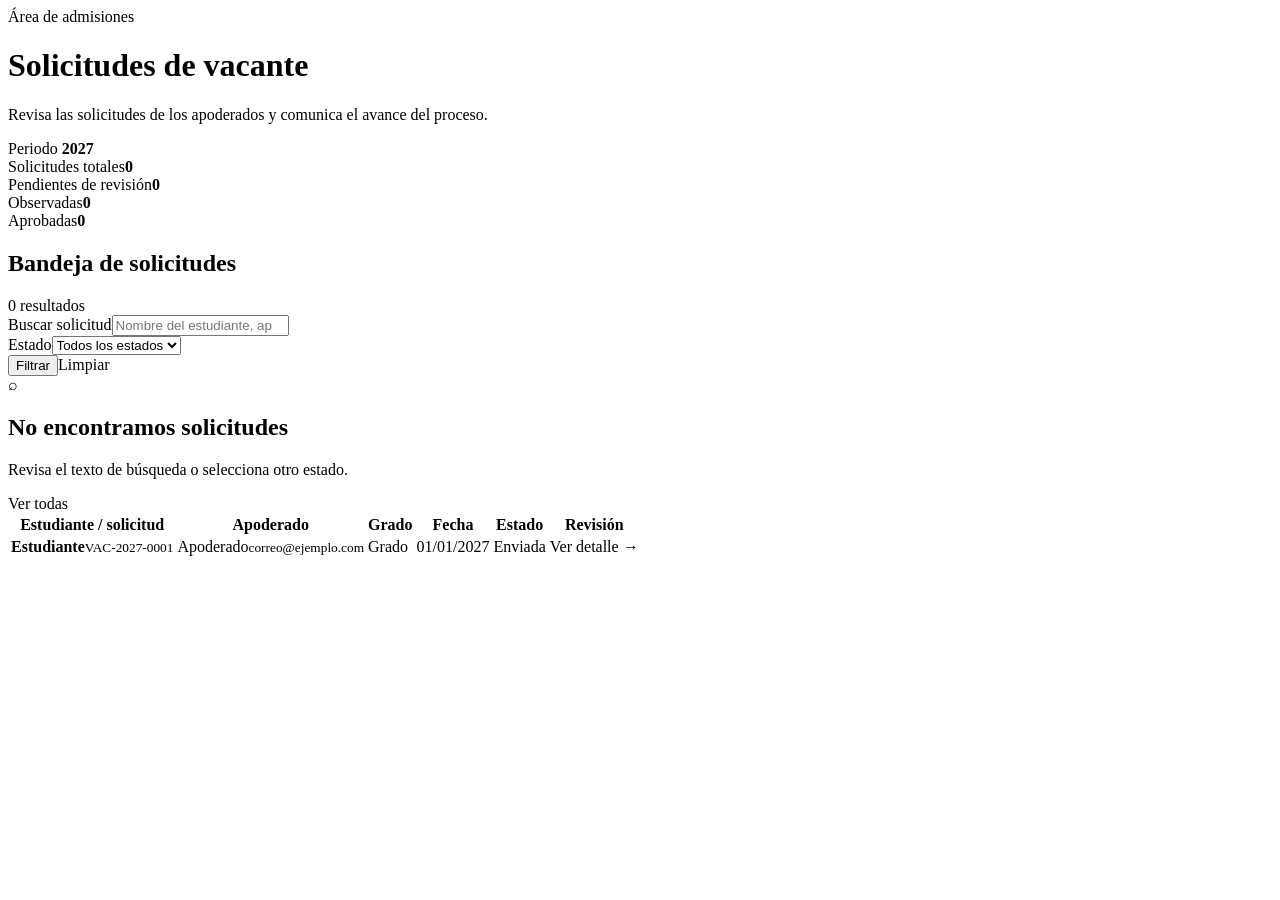
<file: src/main/resources/templates/staff/list.html>
<!DOCTYPE html>
<html lang="es" xmlns:th="http://www.thymeleaf.org">
<head th:replace="~{fragments/layout :: head('Admisiones')}"></head>
<body>
<header th:replace="~{fragments/layout :: header}"></header>
<main class="container">
  <div class="page-heading"><div><span class="eyebrow">Área de admisiones</span><h1>Solicitudes de vacante</h1><p>Revisa las solicitudes de los apoderados y comunica el avance del proceso.</p></div><div class="context-strip mb-0"><span>Periodo <strong th:text="${schoolYear}">2027</strong></span></div></div>
  <div th:replace="~{fragments/layout :: messages}"></div>
  <section class="stats-grid stats-grid-four" aria-label="Resumen de admisiones">
    <div class="stat-card"><span>Solicitudes totales</span><strong th:text="${total}">0</strong></div>
    <div class="stat-card"><span>Pendientes de revisión</span><strong th:text="${pending}">0</strong></div>
    <div class="stat-card"><span>Observadas</span><strong th:text="${observed}">0</strong></div>
    <div class="stat-card"><span>Aprobadas</span><strong th:text="${approved}">0</strong></div>
  </section>
  <section class="card" aria-labelledby="staff-list-title">
    <div class="card-heading"><h2 id="staff-list-title">Bandeja de solicitudes</h2><span class="muted text-small" th:text="${#lists.size(applications)} + ' resultado(s)'">0 resultados</span></div>
    <form class="filter-bar" th:action="@{/admision}" method="get">
      <div class="field field-search"><label for="query">Buscar solicitud</label><input id="query" name="query" type="search" th:value="${query}" maxlength="80" placeholder="Nombre del estudiante, apoderado o código"></div>
      <div class="field field-select"><label for="statusFilter">Estado</label><select id="statusFilter" name="status"><option value="">Todos los estados</option><option th:each="option : ${statuses}" th:value="${option.name()}" th:text="${option.label}" th:selected="${statusFilter == option.name()}">Estado</option></select></div>
      <button class="button button-small" type="submit">Filtrar</button><a class="button button-quiet button-small" th:href="@{/admision}">Limpiar</a>
    </form>
    <div class="empty-state" th:if="${#lists.isEmpty(applications)}"><span class="empty-icon" aria-hidden="true">⌕</span><h2>No encontramos solicitudes</h2><p>Revisa el texto de búsqueda o selecciona otro estado.</p><a class="button button-secondary" th:href="@{/admision}">Ver todas</a></div>
    <div class="table-scroll" th:unless="${#lists.isEmpty(applications)}">
      <table><thead><tr><th scope="col">Estudiante / solicitud</th><th scope="col">Apoderado</th><th scope="col">Grado</th><th scope="col">Fecha</th><th scope="col">Estado</th><th scope="col">Revisión</th></tr></thead>
        <tbody><tr th:each="item : ${applications}">
          <td><strong th:text="${item.studentFullName}">Estudiante</strong><small class="reference" th:text="${item.reference}">VAC-2027-0001</small></td>
          <td><span th:text="${item.guardian.fullName}">Apoderado</span><small th:text="${item.guardian.email}">correo@ejemplo.com</small></td>
          <td class="nowrap" th:text="${item.offer.grade.label}">Grado</td>
          <td class="nowrap" th:text="${#temporals.format(item.createdAt, 'dd/MM/yyyy', 'America/Lima')}">01/01/2027</td>
          <td><span class="badge" th:classappend="${item.status.cssClass}" th:text="${item.status.label}">Enviada</span></td>
          <td class="text-right"><a class="table-link" th:href="@{/admision/{id}(id=${item.id})}">Ver detalle →</a></td>
        </tr></tbody>
      </table>
    </div>
  </section>
</main>
<footer th:replace="~{fragments/layout :: footer}"></footer>
</body>
</html>
</file>
